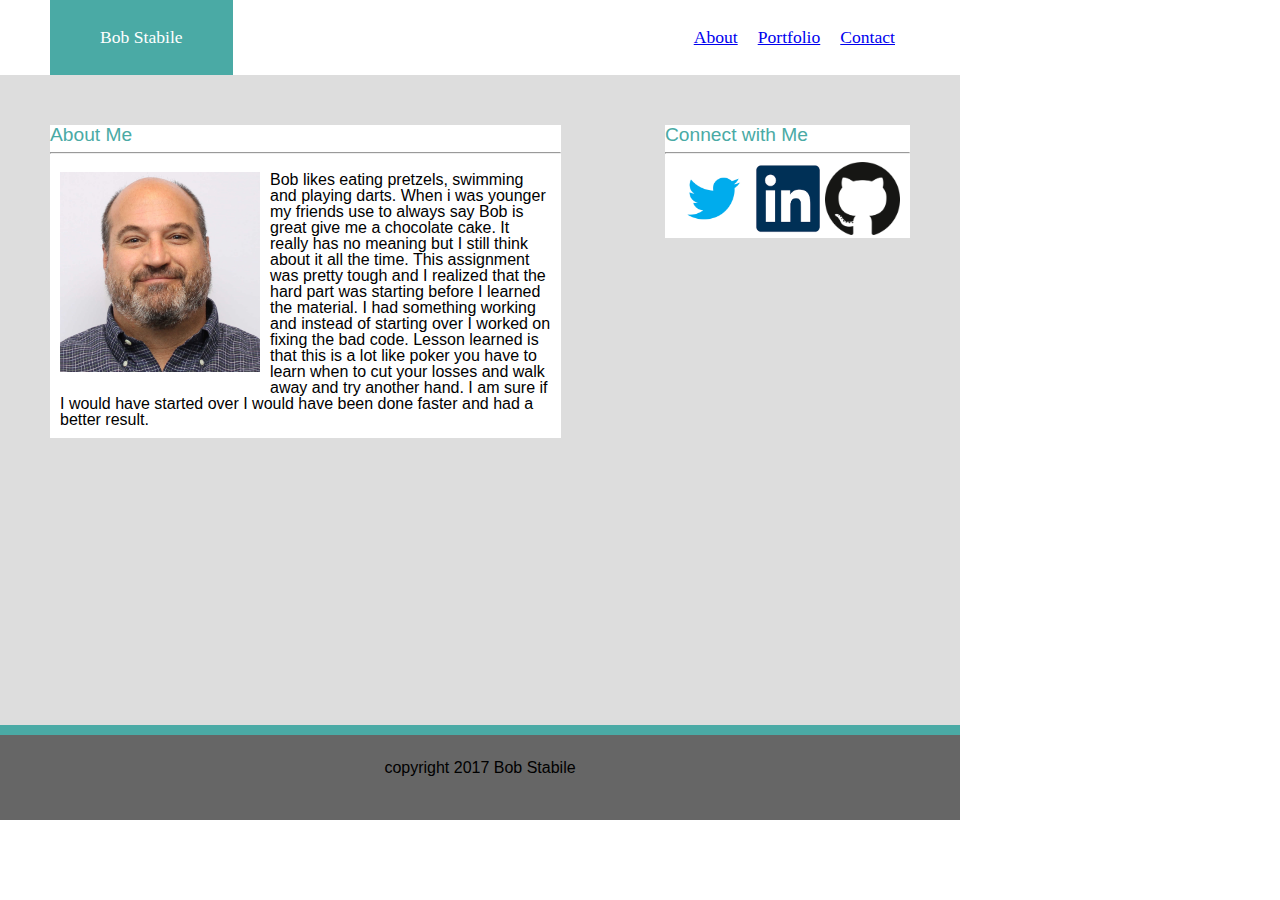
<file: index.html>
<!DOCTYPE html>
<html lang="en-us">
<head>
	<title>Bob Stabile</title>
	<link rel="stylesheet" type="text/css" href="assets/css/reset.css">
	<link rel="stylesheet" type="text/css" href="assets/css/style.css">
</head>
<body>
	<header>
	<div class= "container">
		<p class="myname">Bob Stabile</p>
		<ul class="navbar">
			<li ><a href="contact.html">Contact</a></li>
			<li ><a href="portfolio.html">Portfolio</a></li>
			<li ><a href="index.html">About</a></li>
		</ul>
		
		
	</div>
	</header>
	<div class="mycontent">
	<div id="aboutme">
	
		<h1>About Me</h1>
		<hr>
		<p class="pimage"><img id="myphoto" src="assets/images/myphoto.jpg" alt="Bob Stabile">
		</p>
		<p class="ptext">Bob likes eating pretzels, swimming and playing darts.  When i was younger my friends use to always say Bob is great give me a chocolate cake.  It really has no meaning but I still think about it all the time. This assignment was pretty tough and I realized that the hard part was starting before I learned the material.  I had something working and instead of starting over I worked on fixing the bad code. Lesson learned is that this is a lot like poker you have to learn when to cut your losses and walk away and try another hand.  I am sure if I would have started over I would have been done faster and had a better result.</p>
	</div>
	<div class="connectme">
		<h2>Connect with Me</h2>
		<hr>
		
			<ul class="logolist">
			 	<li><a href="https://github.com/stabrr"><img class="resizeimagelinks" src="assets/images/git.png" alt="git">
			 	</a>
			 	</li>
			 	<li><a href="https://www.linkedin.com/in/bob-stabile-4b762920/"><img class="resizeimagelinks" src="assets/images/linkedin.png" alt="linkedin">
			 	</a>
			 	</li>
			 	<li><a href="https://twitter.com/BobStabile"><img class="resizeimagelinks" src="assets/images/twitter.gif" alt="twitter">
			 	</a>
			 	</li>
			 </ul>
		
	</div>
	</div>



<footer>copyright 2017 Bob Stabile
</footer>
</body>
</html>
</file>
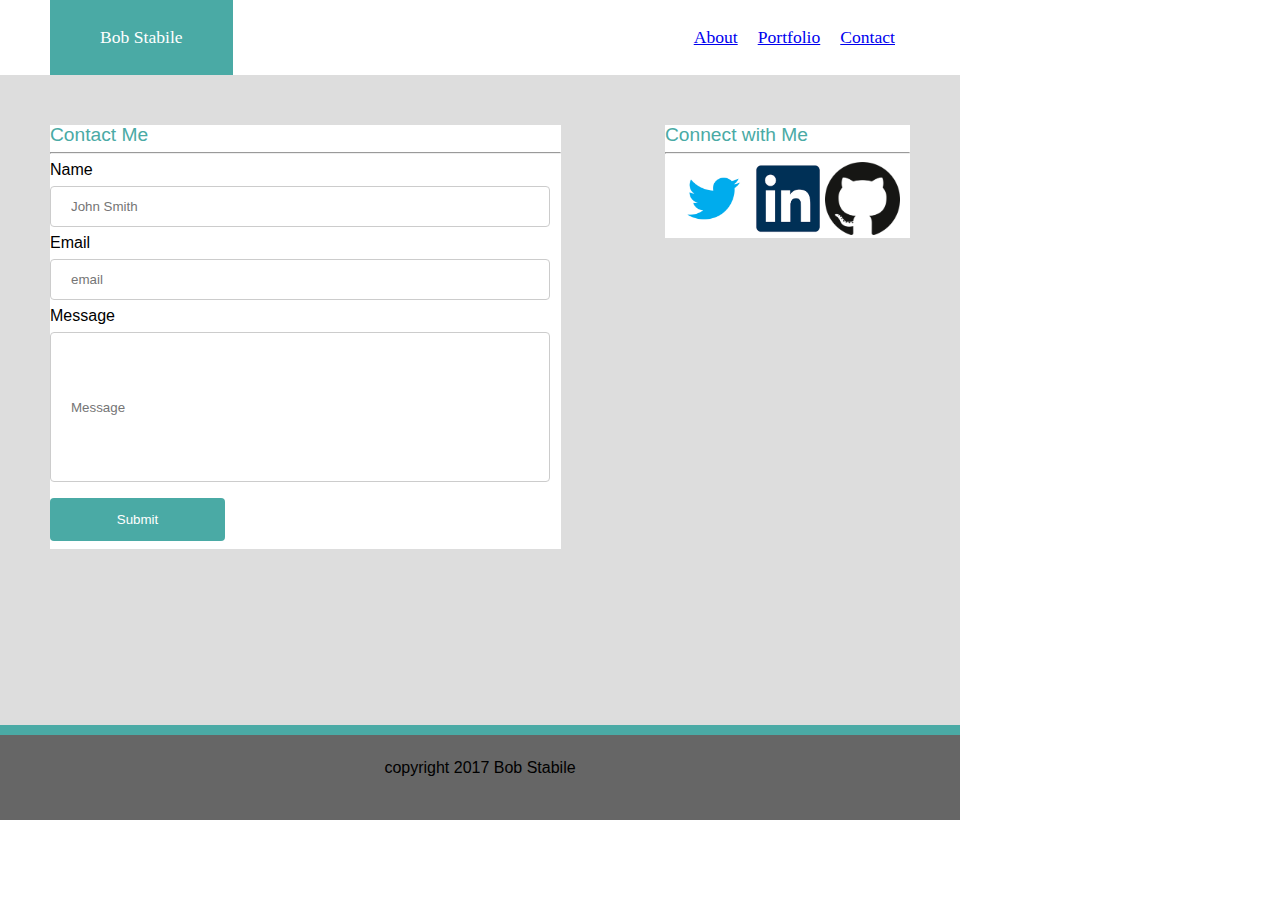
<file: contact.html>
<!DOCTYPE html>
<html lang="en-us">
<head>
	<title>Bob Stabile</title>
	<link rel="stylesheet" type="text/css" href="assets/css/reset.css">
	<link rel="stylesheet" type="text/css" href="assets/css/style.css">
</head>
<body>
	<header>
	<div class= "container">
		<p class="myname">Bob Stabile</p>
		<ul class="navbar">
			<li ><a href="contact.html">Contact</a></li>
			<li ><a href="portfolio.html">Portfolio</a></li>
			<li ><a href="index.html">About</a></li>
		</ul>
		</p>
		
	</div>
	</header>
	<div class="mycontent">
	<div id="contactme">
	
		<h1>Contact Me</h1>
		<hr>

		<div>
  			<form action="/action_page.php">
    		<label for="name">Name</label>
   			 <input type="text" id="name" name="name" placeholder="John Smith">

    		<label for="email">Email</label>
    		<input type="text" id="email" name="email" placeholder="email">
		    <label for="message">Message</label>
    		<input type="message" id="Message" name="message" placeholder="Message">
    		<input type="submit" value="Submit">
  			</form>
		</div>


		
		
	</div>
	<div class="connectme">
		<h2>Connect with Me</h2>
		<hr>
		<p>
			<ul class="logolist">
			 	<li><a href="https://github.com/stabrr"><img class="resizeimagelinks" src="assets/images/git.png" alt="git">
			 	</a>
			 	</li>
			 	<li><a href="https://www.linkedin.com/in/bob-stabile-4b762920/"><img class="resizeimagelinks" src="assets/images/linkedin.png" alt="linkedin">
			 	</a>
			 	</li>
			 	<li><a href="https://twitter.com/BobStabile"><img class="resizeimagelinks" src="assets/images/twitter.gif" alt="twitter">
			 	</a>
			 	</li>
			 </ul>
		</p>
	</div>
	</div>


</body>
<footer>copyright 2017 Bob Stabile</footer>
</html>
</file>
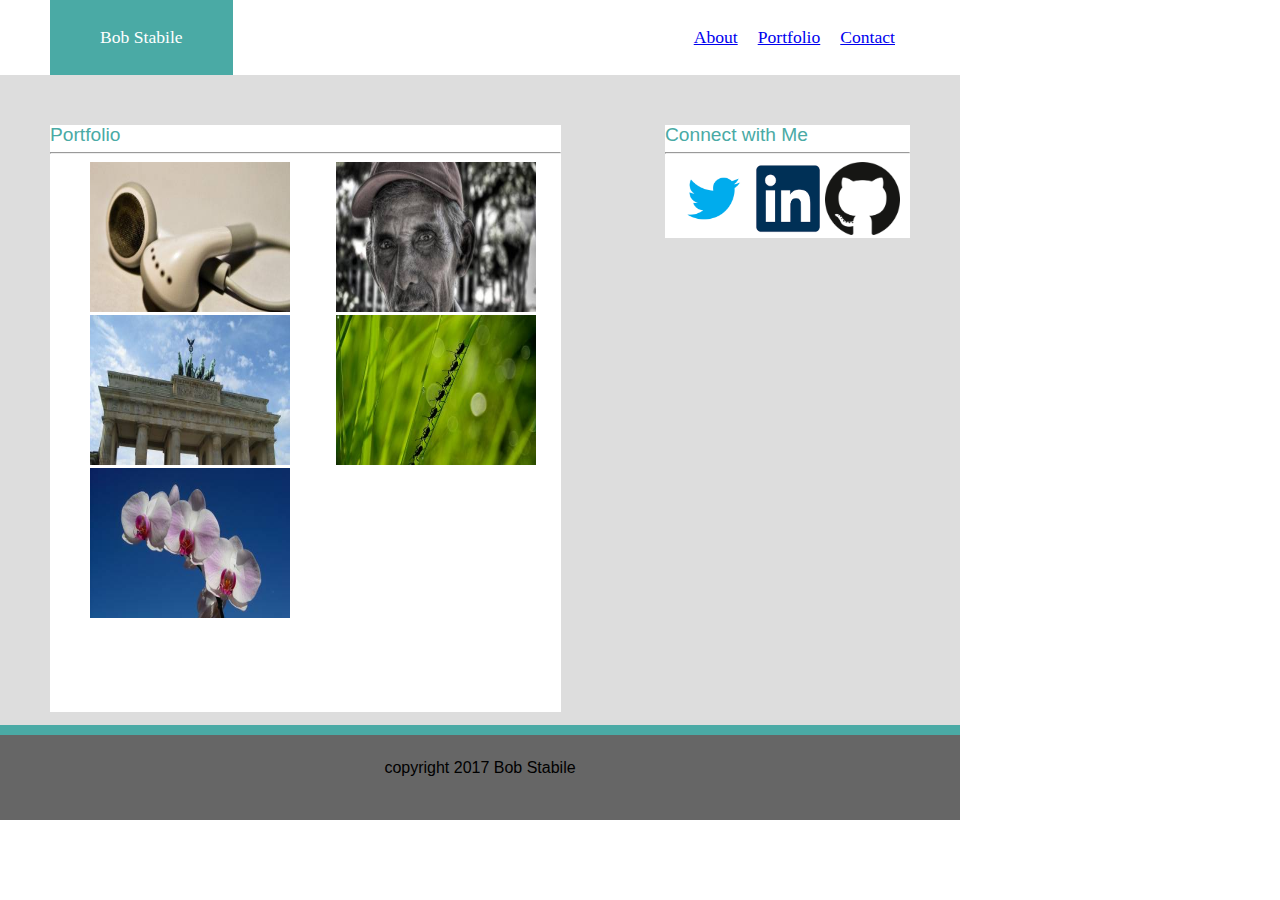
<file: portfolio.html>
<!DOCTYPE html>
<html lang="en-us">
<head>
	<title>Bob Stabile</title>
	<link rel="stylesheet" type="text/css" href="assets/css/reset.css">
	<link rel="stylesheet" type="text/css" href="assets/css/style.css">
</head>
<body>
	<header>
	<div class= "container">
		<p class="myname">Bob Stabile</p>
		<ul class="navbar">
			<li ><a href="contact.html">Contact</a></li>
			<li ><a href="portfolio.html">Portfolio</a></li>
			<li ><a href="index.html">About</a></li>
		</ul>
		</p>
		
	</div>
	</header>
	<div class="mycontent">
	<div id="portfolio">
	
		<h1>Portfolio</h1>
		<hr>
		<div id="columns">
			<ul>
				<li><a href="contact.html"><img id="resizejpg" src="assets/images/image1.jpg" alt="nowhere"> </li>
				</a>
				<li><a href="contact.html"> <img id="resizejpg" src="assets/images/image2.jpg" alt="somwhere">
				</a>
				</li>
				<li><a href="contact.html"> <img id="resizejpg" src="assets/images/image3.jpg" alt="anywhere">
				</a>
				</li>
				<li><a href="contact.html"> <img id="resizejpg" src="assets/images/image4.jpg" alt="here">
				</a>
				</li>
				<li><a href="contact.html"> <img id="resizejpg" src="assets/images/image5.jpg" alt="there">
				</a>
				</li>
			</ul>
		</div>
		
	</div>
	<div class="connectme">
		<h2>Connect with Me</h2>
		<hr>
		<p>
			<ul class="logolist">
			 	<li><a href="https://github.com/stabrr"><img class="resizeimagelinks" src="assets/images/git.png" alt="git">
			 	</a>
			 	</li>
			 	<li><a href="https://www.linkedin.com/in/bob-stabile-4b762920/"><img class="resizeimagelinks" src="assets/images/linkedin.png" alt="linkedin">
			 	</a>
			 	</li>
			 	<li><a href="https://twitter.com/BobStabile"><img class="resizeimagelinks" src="assets/images/twitter.gif" alt="twitter">
			 	</a>
			 	</li>
			 </ul>
		</p>
	</div>
	</div>


</body>
<footer>copyright 2017 Bob Stabile</footer>
</html>
</file>
<file: assets/css/style.css>
body{
	/*background-color: white;*/
    font-family: 'Arial', 'Helvetica Neue', Helvetica, sans-serif;
    width: 960px;
}

header{
    font-family: 'Georgia', Times, Times New Roman, serif;
}
.container {
	width: 100%;
    height: 75px;
    text-align: center;
    line-height: 75PX;
    font-size: 110%;
    
}

.myname{
    padding: 0px 50px;
    margin-left: 50px;
    background-color: #4aaaa5;
    color: white;
    text-align: center;
    float: left;


}
.navbar{
    padding-right: 55px;
}
.navbar li{
	text-align: center;
    padding: 0px 10px;
    text-decoration: none;
    float: right;
}
 #myphoto {
	width: 200px;
	height: 200px;
	margin-right: 20px;
 }
 /*.listscl{
 	color: white;
 }*/

 .mycontent {
    background-color: #dddddd;
    width: 960px;
    height: 650px;
 }
 #aboutme{
    float: left;
    margin-top: 50px;
    margin: 50px;
    width: 511px;
    background-color: white;

 }
 #contactme{
    float: left;
    margin-top: 50px;
    margin: 50px;
    width: 511px;
    background-color: white;
 }
 #portfolio{
    float: left;
    margin-top: 50px;
    margin: 50px 50px 0px 50px;
    width: 511px;
    background-color: white;
 }

 #columns{
    height: 550px;
    column-count: 2;
    margin-left: 40px;
    column-gap: 20px;
}
 .pimage{
 	float: left;
 	width: 200px;
 	padding: 10px;
 }
 .ptext{
    padding: 10px;
 }
 #resizejpg{
    width: 200px;
    height: 150px;
 }
 .resizeimagelinks {
 	width: 75px;
	height: 73px;
 }
 .connectme {
    float: left;
    margin-top: 50px;
    margin: 50px;
    float: right;
    background-color: white;
 }

 ul.logolist{
    float: right;
 	list-style: none;
    padding: 0px 10px;
 }
 ul.logolist li{
 	float: right;
 }
 h1 {

    font-size: 120%;
    color: #4aaaa5; 
 }
  h2 {

    font-size: 120%;
    color: #4aaaa5; 
 }


 input[type=text], select {
    width: 500px;
    padding: 12px 20px;
    margin: 8px 0;
    display: inline-block;
    border: 1px solid #ccc;
    border-radius: 4px;
    box-sizing: border-box;
}
 input[type=message], select {
    width: 500px;
    height: 150px;
    padding: 12px 20px;
    margin: 8px 0;
    display: inline-block;
    border: 1px solid #ccc;
    border-radius: 4px;
    box-sizing: border-box;
}

input[type=submit] {
    width: 175px;
    background-color: #4aaaa5;
    color: white;
    padding: 14px 20px;
    margin: 8px 0;
    border: none;
    border-radius: 4px;
    cursor: pointer;
}

input[type=submit]:hover {
    background-color: #45a049;
}
 
 footer {
    clear: both;
    height: 60px;
    padding-top: 25px;
    border-top: 10px solid #4aaaa5;
 	text-align: center;
    background-color: #666666;
   
 }
</file>
